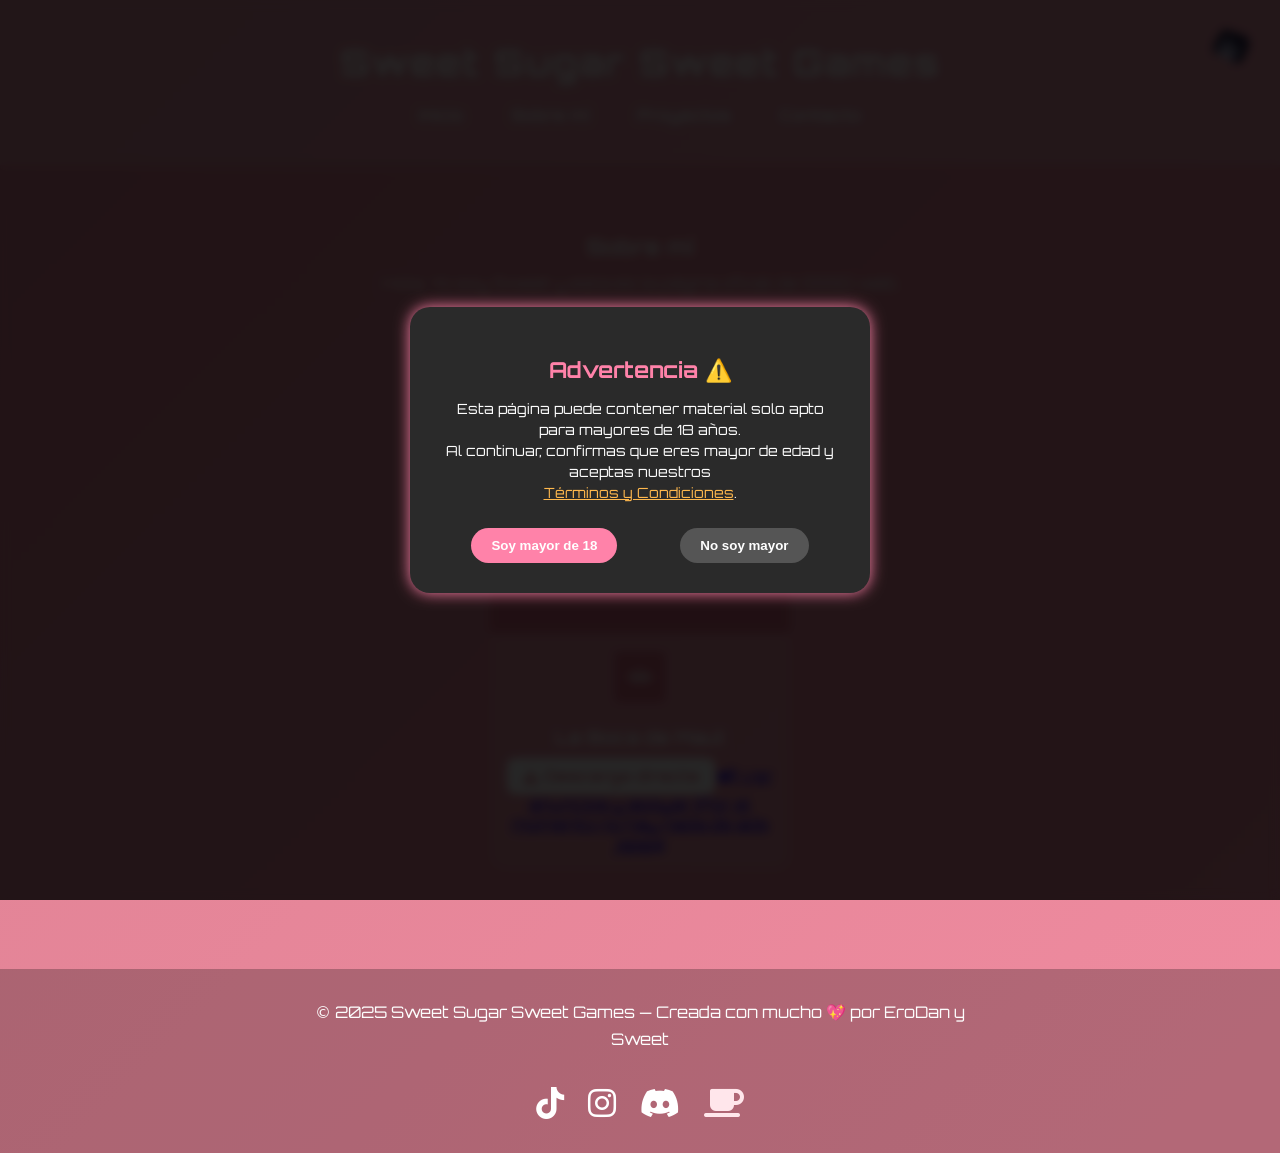
<file: index.html>
<!DOCTYPE html>
<html lang="es">
<head>
  <meta charset="UTF-8">
  <meta name="viewport" content="width=device-width, initial-scale=1.0">
  <title>Sweet Sugar Sweet Games</title>
  <link href="https://fonts.googleapis.com/css2?family=Orbitron:wght@400;700&display=swap" rel="stylesheet">
  <link rel="stylesheet" href="https://cdnjs.cloudflare.com/ajax/libs/font-awesome/6.5.0/css/all.min.css">
  <link rel="stylesheet" href="style.css">
  <style>
    /* Fondo oscuro para el modal */
    .modal {
      position: fixed;
      top: 0; left: 0;
      width: 100%; height: 100%;
      background: rgba(0, 0, 0, 0.85);
      display: flex;
      justify-content: center;
      align-items: center;
      z-index: 9999;
      backdrop-filter: blur(5px);
    }

    .modal-content {
      background: #2a2a2a;
      color: white;
      text-align: center;
      padding: 30px;
      border-radius: 20px;
      max-width: 400px;
      font-family: 'Orbitron', sans-serif;
      box-shadow: 0 0 15px #ff82a9;
      animation: aparecer 0.4s ease;
    }

    @keyframes aparecer {
      from { transform: scale(0.8); opacity: 0; }
      to { transform: scale(1); opacity: 1; }
    }

    .modal h2 {
      color: #ff82a9;
      margin-bottom: 15px;
    }

    .modal p {
      font-size: 14px;
      line-height: 1.5;
      margin-bottom: 25px;
    }

    .modal-buttons {
      display: flex;
      justify-content: space-around;
    }

    .modal button {
      border: none;
      padding: 10px 20px;
      border-radius: 25px;
      cursor: pointer;
      font-weight: bold;
      transition: 0.3s;
    }

    .btn-accept {
      background: #ff82a9;
      color: white;
    }

    .btn-accept:hover {
      background: #ff4f8b;
      transform: scale(1.05);
    }

    .btn-decline {
      background: #555;
      color: white;
    }

    .btn-decline:hover {
      background: #333;
      transform: scale(1.05);
    }

    body.modal-open {
      overflow: hidden;
    }
  </style>
</head>
<body class="modal-open">

  <!-- 🔸 Ventana emergente -->
  <div id="modal" class="modal">
    <div class="modal-content">
      <h2>Advertencia ⚠️</h2>
      <p>
        Esta página puede contener material solo apto para mayores de 18 años.<br>
        Al continuar, confirmas que eres mayor de edad y aceptas nuestros<br>
        <a href="terminos.html" style="color:#ffb84d;" target="_blank">Términos y Condiciones</a>.
      </p>
      <div class="modal-buttons">
        <button class="btn-accept" id="accept">Soy mayor de 18</button>
        <button class="btn-decline" id="decline">No soy mayor</button>
      </div>
    </div>
  </div>

  <!-- Icono giratorio -->
  <div class="page-icon">
    <img src="images/iconoP1.png" alt="Icono Sweet Sugar Sweet Games">
  </div>

  <!-- Encabezado -->
  <header>
    <h1>Sweet Sugar Sweet Games</h1>
    <nav>
      <ul>
        <li><a href="#">Inicio</a></li>
        <li><a href="#">Sobre mí</a></li>
        <li><a href="#">Proyectos</a></li>
        <li><a href="#">Contacto</a></li>
      </ul>
    </nav>
  </header>

  <!-- Contenido principal -->
  <main>
    <section>
      <h2>Sobre mí</h2>
      <p>Hola, Yo soy Sweet y esta es la página oficial de SSSG web.</p>
    </section>

    <section id="proyectos">
      <h2>Mis Proyectos</h2>
      <div class="proyectos-container">
        <div class="proyecto-card">
          <img class="portada" src="images/portada1.png" alt="Portada Proyecto 1">
          <div class="proyecto-info">
            <img class="icono" src="images/icono1.png" alt="Icono Proyecto 1">
            <h3>La Boca de Maut</h3>

            <div class="botones-descarga">
              <a href="https://drive.google.com/file/d/17qJ4EUla_Wo41O2wWf7Q_pGwee11-5HE/view?usp=drive_link" target="_blank" class="btn">
                <i class="fas fa-download"></i> Descarga directa
              </a>

              <a href="https://www.mediafire.com/file/esbi109v1t63zx8/Demo_3.apk/file"btn btn-apoyar">
                <i class="fas fa-bullhorn"></i> Ver anuncios y apoyar (Por el momento no hay nada de ads jajaja)
              </a>
            </div>
          </div>
        </div>
      </div>
    </section>
  </main>

  <!-- Pie -->
  <footer>
    <p>© 2025 Sweet Sugar Sweet Games — Creada con mucho 💖 por EroDan y Sweet</p>
    <div class="social-icons">
      <a href="https://www.tiktok.com/@sweet.sugar.sweet?_t=ZS-90t5aPC3BzE&_r=1" target="_blank"><i class="fab fa-tiktok"></i></a>
      <a href="https://www.instagram.com/sweet_sssg?igsh=eDF0NzF1bzJqMWNx" target="_blank"><i class="fab fa-instagram"></i></a>
      <a href="https://discord.gg/2UhqBFmsB6" target="_blank"><i class="fab fa-discord"></i></a>
      <a href="https://ko-fi.com/sweetsssg" target="_blank"><i class="fas fa-coffee"></i></a>
    </div>
  </footer>

  <!-- Scripts -->
  <script>
    // Icono giratorio
    const icono = document.querySelector('.page-icon img');
    const imagenes = [
      'images/iconoP1.png','images/iconoP2.png','images/iconoP3.png',
      'images/iconoP4.png','images/iconoP5.png','images/iconoP6.png'
    ];
    let index = 0, rotation = 0;
    function cambiarIcono() { index = (index + 1) % imagenes.length; icono.src = imagenes[index]; }
    function rotarContinuo() { rotation += 1; icono.style.transform = `rotate(${rotation}deg)`; requestAnimationFrame(rotarContinuo); }
    rotarContinuo(); setInterval(cambiarIcono, 3000);

    // Modal
    const modal = document.getElementById('modal');
    const btnAccept = document.getElementById('accept');
    const btnDecline = document.getElementById('decline');

    btnAccept.addEventListener('click', () => {
      modal.style.display = 'none';
      document.body.classList.remove('modal-open');
    });

    btnDecline.addEventListener('click', () => {
      window.location.href = 'https://google.com';
    });
  </script>
</body>
</html>
</file>
<file: style.css>
/* === Notas por si me olvido jajaja === */
body {
  background: linear-gradient(-45deg, #dd8193, #ff9bb3, #f58ea3, #dd8193);
  background-size: 400% 400%;
  animation: gradientFlow 10s ease infinite;
  font-family: 'Orbitron', system-ui, sans-serif;
  color: #ffffff;
  margin: 0;
  padding: 0;
}

@keyframes gradientFlow {
  0% { background-position: 0% 50%; }
  50% { background-position: 100% 50%; }
  100% { background-position: 0% 50%; }

}

/* === Encabezado === */
header {
  background-color: rgba(255, 255, 255, 0.15);
  text-align: center;
  padding: 40px 10px;
}

h1 {
  margin: 0;
  font-size: 36px;
  color: #ffffff;
  letter-spacing: 2px;
}

/* === Menú de navegación === */
nav ul {
  list-style: none;
  padding: 0;
  margin: 20px 0 0 0;
}

nav ul li {
  display: inline-block;
  margin: 0 12px;
}

nav ul li a {
  text-decoration: none;
  color: #fff;
  font-weight: bold;
  border-bottom: 2px solid transparent;
  padding: 6px 10px;
  transition: 0.3s;
}

nav ul li a:hover {
  border-color: #fff;
}

/* === Contenido principal === */
main {
  padding: 50px 20px;
  text-align: center;
}

h2 {
  color: #ffffff;
  font-size: 22px;
  margin-bottom: 10px;
}

p {
  color: #fdfdfd;
  font-size: 16px;
  max-width: 650px;
  margin: 0 auto 30px;
  line-height: 1.7;
}

/* === Footer === */
footer {
  background-color: rgba(0, 0, 0, 0.25);
  text-align: center;
  padding: 30px 10px;
  font-size: 14px;
}

/* Íconos sociales */
.social-icons {
  margin-top: 15px;
}

.social-icons a {
  color: #fff;
  font-size: 28px;
  margin: 0 10px;
  transition: 0.3s ease;
}

.social-icons a:hover {
  color: #ffe6eb;
  transform: scale(1.2);
}

/* === Responsive === */
@media (max-width: 768px) {
  h1 {
    font-size: 28px;
  }
  nav ul li {
    display: block;
    margin: 10px 0;
  }
  p {
    font-size: 14px;
  }
}

@media (max-width: 480px) {
  h1 {
    font-size: 22px;
  }
  p {
    font-size: 12px;
  }
  .social-icons a {
    font-size: 24px;
  }
}

.social-icons a:hover {
  color: #fff;
  transform: scale(1.2);
  text-shadow: 0 0 8px #fff;
}

.social-icons {
  text-align: center;
  margin-top: 20px;
}

.social-icons a {
  color: white;
  font-size: 2rem;
  margin: 0 10px;
  transition: transform 0.3s, color 0.3s;
}

.social-icons a:hover {
  color: #ffebf0;
  transform: scale(1.2);
}

/* === Sección de Proyectos === */
#proyectos {
  padding: 50px 20px;
  text-align: center;
}

.proyectos-container {
  display: flex;
  flex-wrap: wrap;
  justify-content: center;
  gap: 30px;
  margin-top: 30px;
}

.proyecto-card {
  background-color: rgba(255, 255, 255, 0.1);
  border-radius: 15px;
  overflow: hidden;
  width: 300px;
  transition: transform 0.3s, box-shadow 0.3s;
}

.proyecto-card:hover {
  transform: translateY(-10px);
  box-shadow: 0 10px 20px rgba(0,0,0,0.3);
}

.proyecto-card .portada {
  width: 100%;
  height: 180px;
  object-fit: cover;
}

.proyecto-info {
  padding: 15px;
  text-align: center;
}

.proyecto-info .icono {
  width: 50px;
  height: 50px;
  margin-bottom: 10px;
}

.proyecto-info h3 {
  font-size: 18px;
  margin: 10px 0;
  color: #fff;
}

.proyecto-info .btn {
  display: inline-block;
  padding: 8px 16px;
  background-color: #fff;
  color: #dd8193;
  font-weight: bold;
  border-radius: 8px;
  text-decoration: none;
  transition: 0.3s;
}

.proyecto-info .btn:hover {
  background-color: #ffe6eb;
}

/* Ícono fijo en la esquina superior derecha */
.page-icon {
  position: fixed;
  top: 20px;
  right: 20px;
  width: 60px;
  height: 60px;
  z-index: 1000;
  pointer-events: none;
  transform-style: preserve-3d;
}

/* Pequeña oscilación flotante */
.page-icon img {
  width: 100%;
  height: 100%;
  object-fit: contain;
  animation: float 1.5s ease-in-out infinite alternate;
}

@keyframes float {
  0%   { transform: translateY(0px); }
  50%  { transform: translateY(-5px); }
  100% { transform: translateY(0px); }
}

.social-icons a i.fa-coffee {
  color: #ffe6eb;
}

.social-icons a i.fa-coffee:hover {
  color: #ffe6eb;
}

/* === Responsive para tablets === */
@media (max-width: 992px) {
  nav ul {
    flex-direction: column;
    gap: 10px;
  }

  .proyectos-container {
    flex-direction: column;
    gap: 20px;
    align-items: center;
  }

  .proyecto-card {
    width: 80%;
  }

  .page-icon {
    width: 50px;
    height: 50px;
    top: 15px;
    right: 15px;
  }
}

/* === Responsive para móviles === */
@media (max-width: 600px) {
  header h1 {
    font-size: 1.8rem;
  }

  nav ul {
    gap: 5px;
  }

  .proyecto-info h3 {
    font-size: 16px;
  }

  .proyecto-card .portada {
    height: 150px;
  }

  .page-icon {
    width: 40px;
    height: 40px;
    top: 10px;
    right: 10px;
  }

  .social-icons a {
    font-size: 1.5rem;
    margin: 0 5px;
  }
}
</file>
